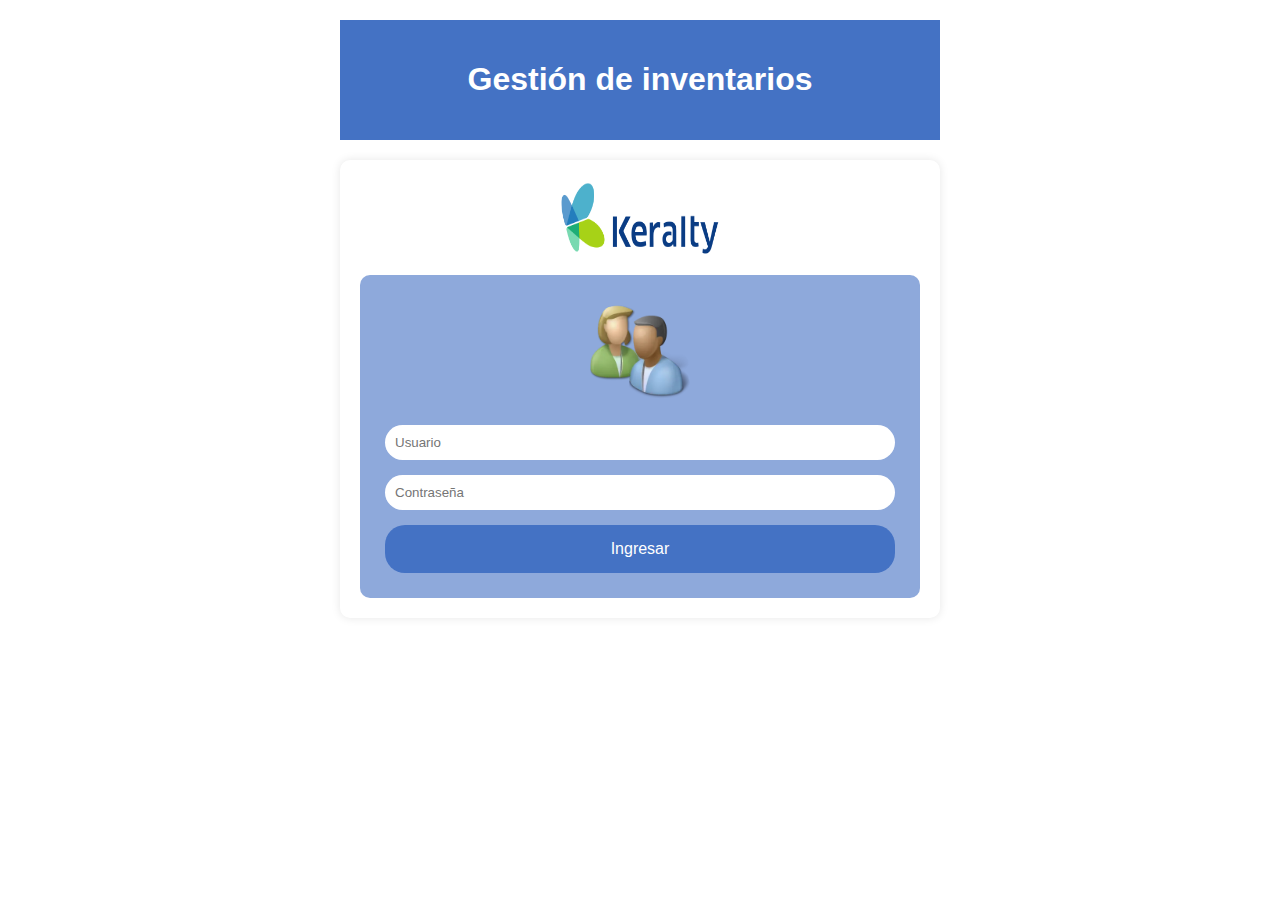
<file: Pantalla1/index.html>
<!DOCTYPE html>
<html lang="en">

<head>
    <meta charset="UTF-8">
    <meta name="viewport" content="width=device-width, initial-scale=1.0">
    <title>Login</title>
    <link rel="stylesheet" href="styles.css">
</head>

<body>
    <div class="container">
        <div class="toolbar">
            <h1>Gestión de inventarios</h1>
        </div>
        <div class="content">
            <img src="imagen1.png" alt="Logo Keralty" class="logo">
            <div class="login-box">
                <img src="usuario.jpg" alt="Dibujo usuario" class="user-icon">
                <input type="text" placeholder="Usuario" class="input-field">
                <input type="password" placeholder="Contraseña" class="input-field">
                <button class="login-btn" onclick="redireccionar()">Ingresar</button>
            </div>
        </div>
    </div>

    <script>
        function redireccionar() {
                window.location.href = '/Pantalla2/index.html';
            }


    </script>
</body>

</html>
</file>
<file: Pantalla1/styles.css>
body {
    font-family: Arial, sans-serif;
    margin: 0;
    padding: 0;
    background-color: #ffffff;
}

.container {
    max-width: 600px;
    margin: 0 auto;
    padding: 20px;
}

.toolbar {
    background-color: #4472c4;
    color: #ffffff;
    padding: 20px;
    text-align: center;
}

.content {
    background-color: #ffffff;
    padding: 20px;
    border-radius: 10px;
    box-shadow: 0 0 10px rgba(0, 0, 0, 0.1);
    margin-top: 20px;
}

.logo {
    width: 160px;
    height: 75px;
    display: block;
    margin: 0 auto 20px;
}

.login-box {
    background-color: #8ea9db;
    padding: 25px;
    border-radius: 10px;
}

.user-icon {
    width: 100px;
    height: 100px;
    display: block;
    margin: 0 auto 25px;
}

.input-field {
    width: 100%;
    padding: 10px;
    margin-bottom: 15px;
    border: none;
    border-radius: 25px;
    box-sizing: border-box;
}

.login-btn {
    width: 100%;
    padding: 15px;
    background-color: #4472c4;
    color: #ffffff;
    border: none;
    border-radius: 20px;
    cursor: pointer;
    font-size: 16px;
}

.login-btn:hover {
    background-color: #4472c4;
}
</file>
